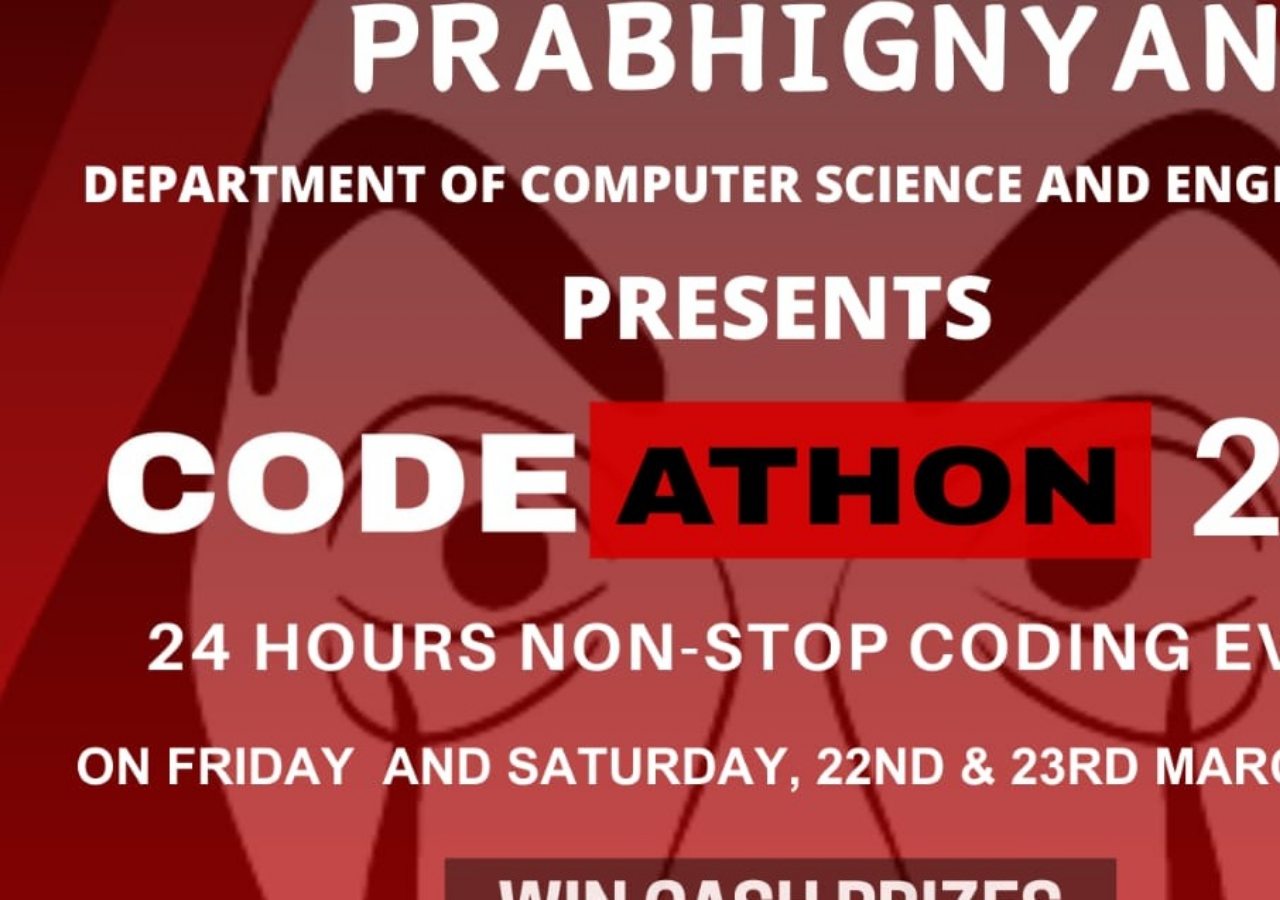
<file: SympoWeb/index.html>
<!DOCTYPE html>
<html lang="en">
<head>
    <meta charset="UTF-8">
    <meta name="viewport" content="width=device-width, initial-scale=1.0">
    <title>Codeathon2.0 - Home</title>
    <link rel="stylesheet" href="styles.css">
    
    <style>
        /* Loading animation CSS */
        .loading-overlay {
            position: fixed;
            top: 0;
            left: 0;
            width: 100%;
            height: 100%;
            background-color: #ffffff; 
            display: flex;
            justify-content: center;
            align-items: center;
            z-index: 10;
        }

        .loading-image {
            background-size: cover; 
            background-repeat: no-repeat;
            width: 100%; 
            height: 100%; 
            animation: zoomOut 1.5s forwards; 
        }

        @keyframes zoomOut {
            from {
                transform: scale(1);
            }
            to {
                transform: scale(1.2);
            }
        }

        .content {
            background: url("images/professor.jpeg") no-repeat;
            background-size: cover;
            display: none; 
        }

        .content img {
            width: 200px;
        }

        @media only screen and (max-width: 600px) {
            .loading-image {
                background-image: url('images/poster.jpeg'); /* Mobile loading image */
            }
        }

        @media only screen and (min-width: 601px) {
            .loading-image {
                background-image: url('images/deskposter.jpg'); /* Desktop loading image */
            }
        }
    </style>
</head>
<body>
<!-- Loading animation -->
<div class="loading-overlay">
    <div class="loading-image"></div>
</div>

<audio src="songs/Home.mp3" autoplay style="display: none;" id="songs" preload="auto"></audio>

<div class="background-image">
    <img src="images/bannern.jpg" alt="Contact Banner" class="banner-image">
    <div class="container">
        <header>
            <nav>
                <ul>
                    <li><a href="index.html">Home</a></li>
                    <li><a href="rules.html">Rules</a></li>
                    <li><a href="join.html">Join Here</a></li>
                    <li><a href="contact.html">Contact Us</a></li>
                    <li><a href="winners.html">Winners</a></li>
                    <li><a href="work.html">AR/VR Workshop</a></li>
                </ul>
            </nav>
        </header>
    </div>
    <div class="content">
        <br>
        <p class="department-text">
        </p>
        <p class="f-text">
            <span style="font-size: 35px; font-style: bold; line">About CODEATHON:</span>
            <br><br>
            <span>CODEATHON</span> is a 24 hour challenge wherein a team of participants compete to find a
            solution to a real world problem.
            A Team of 1 - 3 members are allowed to compete in the event.
            Top 2 best team will get exciting cash prizes and team which performs well will get a special cash
            prize.
            Participants will get a chance to compete against the student developers across India and get a real
            time experience in solving real world problems
            <br><span>CODEATHON = CODING + HACKATHON</span>,<br>
            as the name suggests help the student developers to level up their skills in coding and help the
            society to solve their problems using Coding.
            Whether you are a seasoned coder or Just starting out, this event promises excitement, learning and
            the chance to showcase your skills.
        </p>
        <hr>
        <p class="follow-text" style="font-size: 32px;">

            Date: 22/03/2024 to 23/03/2024
            <br>
            Timings: 11:00 AM to 10:00 AM
            <br>
            <br>
            <span>"Don't miss out our ultimate coding showdown"</span>
            <br>
        </p>
        <a href="rules.html" class="instagram-icon" target="_blank">
            <img src="images/rule.png" alt="Register">
        </a>
    </div>
</div>

<script>
    // Play audio when the window is fully loaded
    window.onload = function() {
        var audio = document.getElementById("songs");
        audio.play();
        setTimeout(function() {
            var loadingOverlay = document.querySelector('.loading-overlay');
            var content = document.querySelector('.content');

            loadingOverlay.style.display = 'none';
            content.style.display = 'block';
        }, 1000); // 1 second delay
    };
</script>
</body>
</html>
</file>
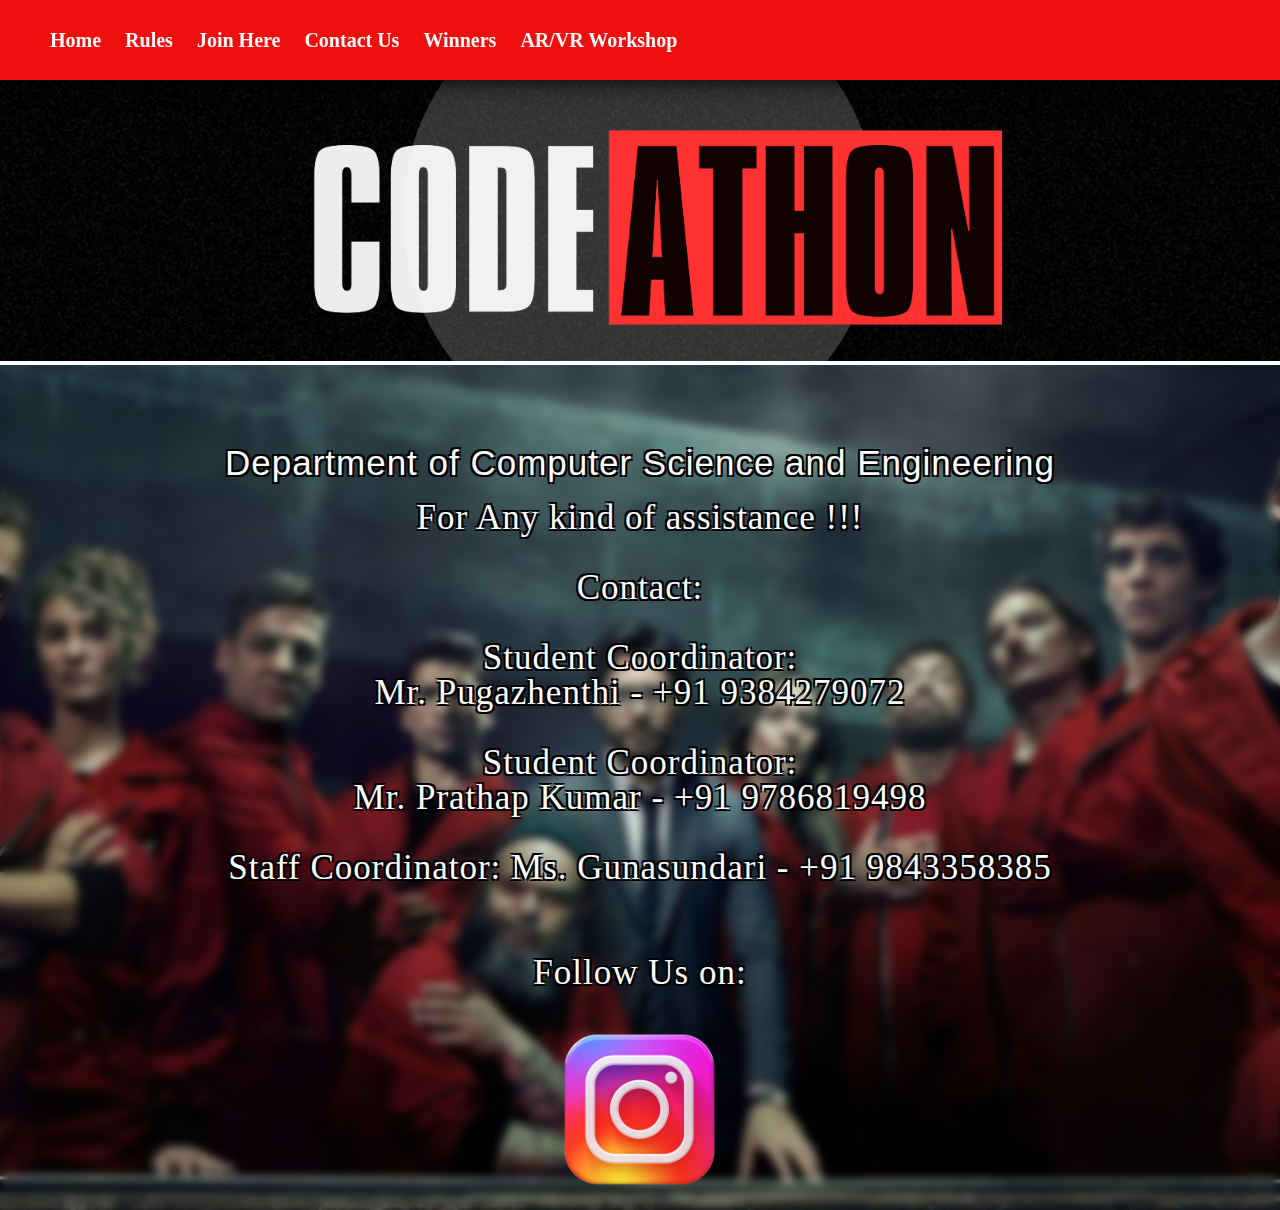
<file: SympoWeb/contact.html>
<!DOCTYPE html>
<html lang="en">
<head>
    <meta charset="UTF-8">
    <meta name="viewport" content="width=device-width, initial-scale=1.0">
    <title>Codeathon2.0 - Contact Us</title>
    <link rel="stylesheet" href="styles.css">
    <link rel="stylesheet" href="https://cdnjs.cloudflare.com/ajax/libs/font-awesome/5.15.4/css/all.min.css">
    <style>
        .content{
            background: url('images/lisbon.jpg') no-repeat center center;
            background-size:cover;
            position: relative; /* Ensure positioning for overlay */
            overflow: hidden; /* Hide overflowing blur effect */
        }
        
        .content::before {
            content: ''; /* Create a pseudo-element */
            position: absolute; /* Position the pseudo-element */
            top: 0;
            left: 0;
            width: 100%;
            height: 100%;
            background: inherit; /* Inherit background from parent */
            filter: blur(5px); /* Apply blur effect */
        }
        
        .content p,
        .content img,
        .content a {
            position: relative; /* Ensure content appears above blur layer */
         /* Ensure content appears above blur layer */
            color: white; /* Adjust text color as needed */
        }
        .instagram-icon img,
        .follow-text img {
            width: 400px; /* Adjust width */
            height: auto; /* Maintain aspect ratio */
        }
        .content img{
            width:200px;
        }
    </style>
</head>
<body>
    <iframe src="songs/lisbon.mp3" allow="autoplay" style="display: none;" id="songs" frameborder="0"></iframe>
    <audio src="" autoplay="autoplay" id="Audio">
        <source src="songs/lisbon.mp3">
    </audio>
    <div class="background-image">
        <img src="images/bannern.jpg" alt="Contact Banner" class="banner-image" ></div>
        <div class="container">
            <header>
                <nav>
                    <ul>
                        <li><a href="index.html">Home</a></li>
                        <li><a href="rules.html">Rules</a></li>
                        <li><a href="join.html">Join Here</a></li>
                        <li><a href="contact.html">Contact Us</a></li>
                        <li><a href="winners.html">Winners</a></li>
                        <li><a href="work.html">AR/VR Workshop</a></li>
                    </ul>
                </nav>
            </header>
        </div>
            <div class="content">
                <strong> Contact Us </strong>
                <br>
                <p class="department-text">
                    Department of Computer Science and Engineering<br>
                </p>
                <p class="follow-text">
                    <span style="font-size: 35px; font-style: bold;">For Any kind of assistance !!!</span>
                    <br><br>Contact: <br><br> 
                    Student Coordinator: <br>Mr. Pugazhenthi - +91 9384279072<br><br>
                    Student Coordinator: <br>Mr. Prathap Kumar - +91 9786819498
                    <br><br> Staff Coordinator: Ms. Gunasundari - +91 9843358385 <br><br> 
                    <br><span>Follow Us on:</span>
                </p>
                <a href="https://www.instagram.com/codeathon.pec" class="instagram-icon" target="_blank">
                    <img src="images/insta_logo.png" alt="Instagram">
                </a>
            </div>
</body>
</html>
</file>
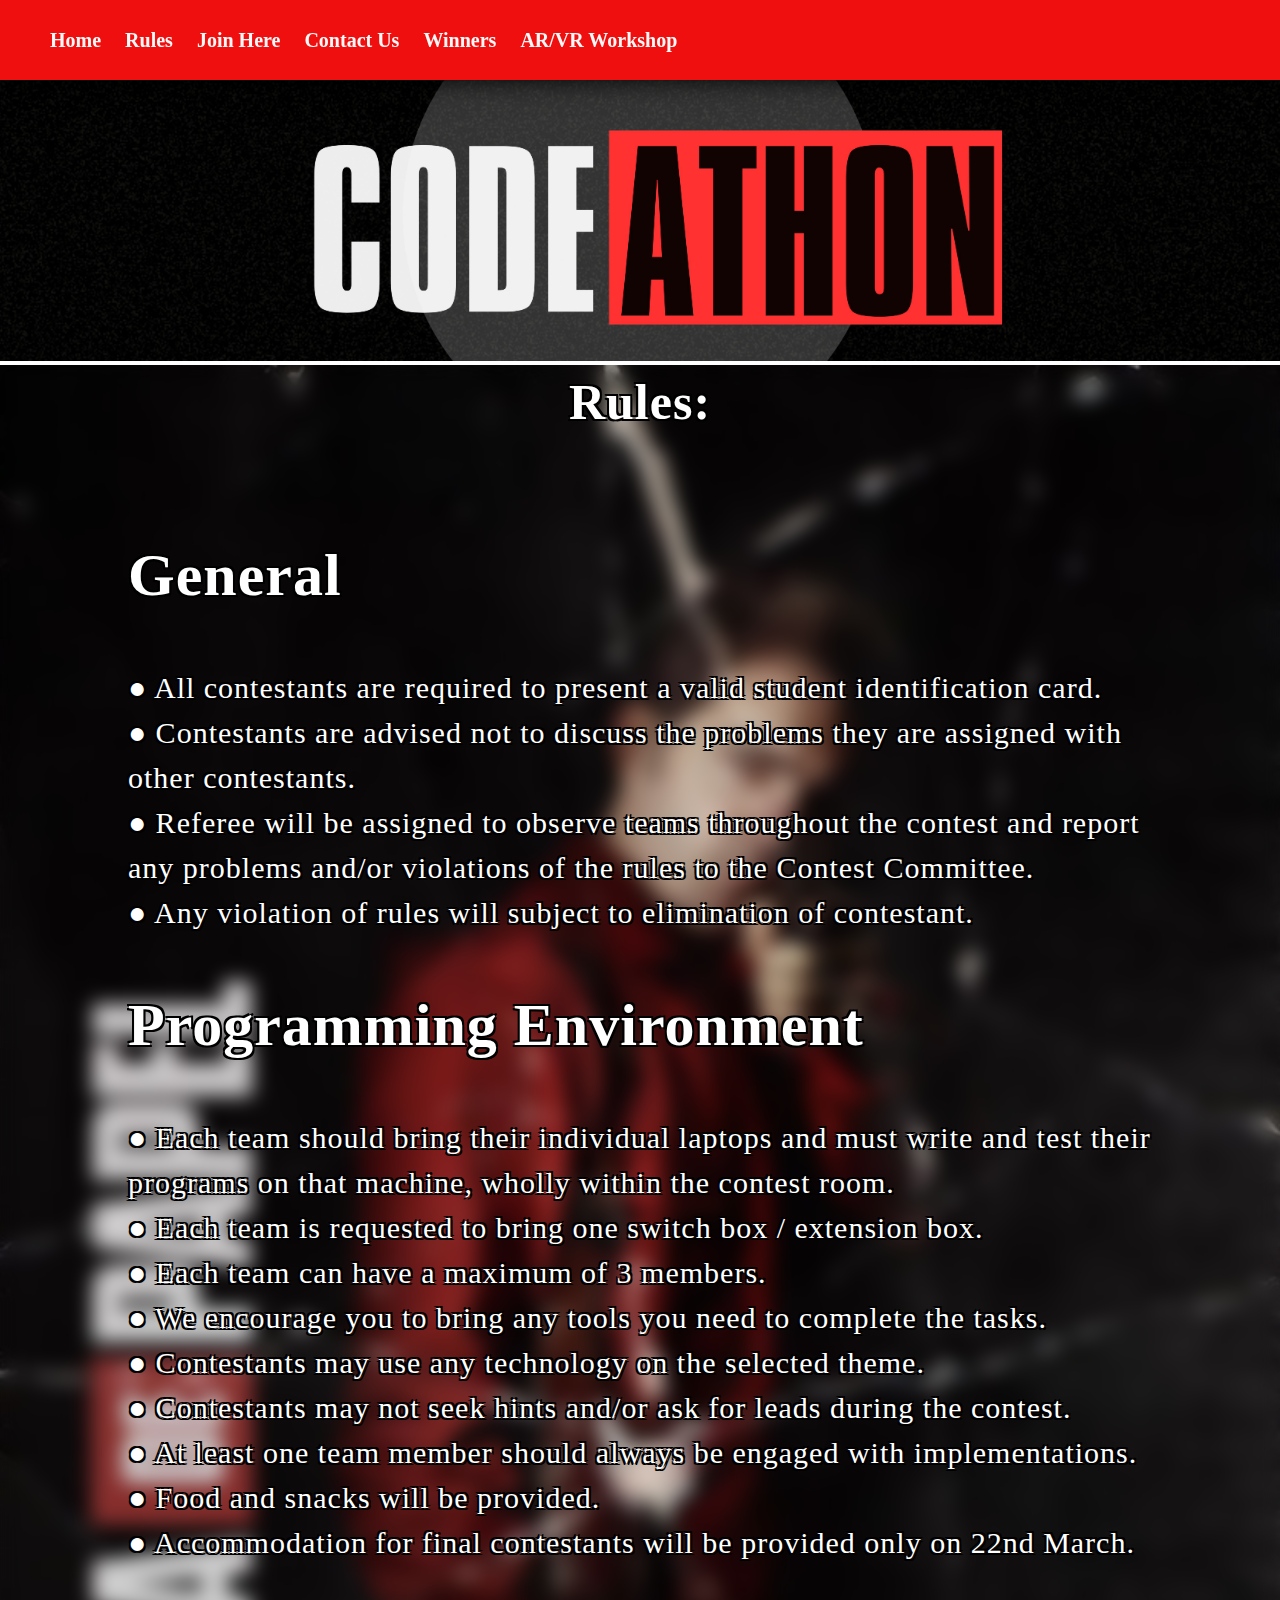
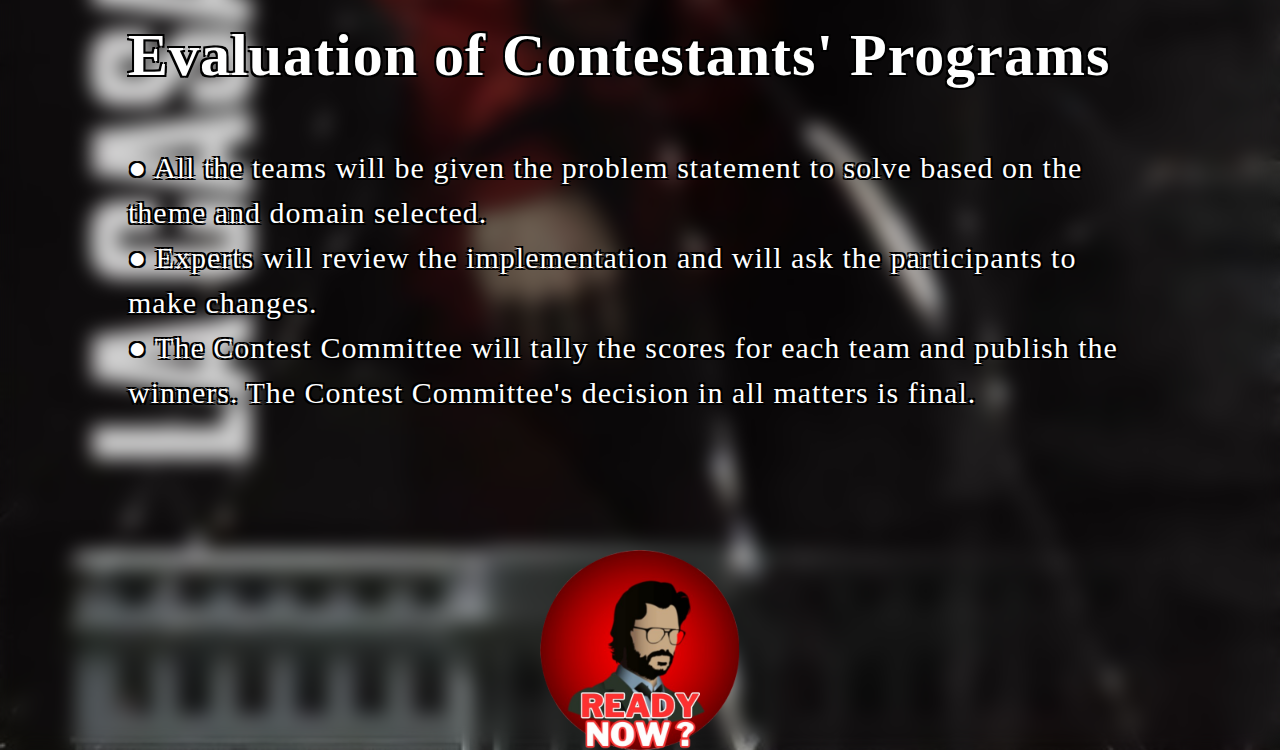
<file: SympoWeb/rules.html>
<!DOCTYPE html>
<html lang="en">
<head>
    <meta charset="UTF-8">
    <meta name="viewport" content="width=device-width, initial-scale=1.0">
    <title>Codeathon2.0 - Rules</title>
    <link rel="stylesheet" href="styles.css">
    <link href='https://fonts.googleapis.com/css?family=Ubuntu' rel='stylesheet'>
    <style>
        .content{
            background: url("images/berlin2.jpg") no-repeat center center ;
            background-size:cover;
            position: relative; /* Ensure positioning for overlay */
            overflow: hidden; /* Hide overflowing blur effect */
            text-align: left; /* Align text to the left */
        }
        
        .content::before {
            content: ''; /* Create a pseudo-element */
            position: absolute; /* Position the pseudo-element */
            top: 0;
            left: 0;
            width: 100%;
            height: 100%;
            background: inherit; /* Inherit background from parent */
            filter: blur(10px); /* Apply blur effect */
        }
        
        .content p,
        .content img,
        .content a {
            position: relative; /* Ensure content appears above blur layer */
            color: white; /* Adjust text color as needed */
        }
        .content img{
            width:200px;
        }
        .r-text span {
            font-size: 60px;
            font-weight: bold;
            text-align: center; /* Center align the span */
            display: block; /* Make span a block element */
            margin: 0 auto; /* Center the block element */
        }
    </style>
</head>
<body>
    <iframe src="songs/professor.mp3" allow="autoplay" style="display: none;"
    id="songs" frameborder="0"></iframe>
    <div class="background-image">
        <img src="images/bannern.jpg" alt="Contact Banner" class="banner-image" >
        <div class="container">
            <header>
                <nav>
                    <ul>
                        <li><a href="index.html">Home</a></li>
                        <li><a href="rules.html">Rules</a></li>
                        <li><a href="join.html">Join Here</a></li>
                        <li><a href="contact.html">Contact Us</a></li>
                        <li><a href="winners.html">Winners</a></li>
                        <li><a href="work.html">AR/VR Workshop</a></li>

                    </ul>
                </nav>
            </header>
        </div>
    </div>
    <div class="content">
        <p class="r-text">
            <span style="font-size: 50px; font-style: bold; textalign:center">Rules:</span>
            <br>
            <br>
            <span style="text-align: left;">General</span><br>
            ● All contestants are required to present a valid student identification card.<br>
            ● Contestants are advised not to discuss the problems they are assigned with other contestants.<br>
            ● Referee will be assigned to observe teams throughout the contest and report any problems and/or violations of the rules to the Contest Committee.<br>
            ● Any violation of rules will subject to elimination of contestant.<br>
            <br>
            <span style="text-align: left;">Programming Environment</span><br>
            ● Each team should bring their individual laptops and must write and test their programs on that machine, wholly within the contest room.<br>
            ● Each team is requested to bring one switch box / extension box.<br>
            ● Each team can have a maximum of 3 members.<br>
            ● We encourage you to bring any tools you need to complete the tasks.<br>
            ● Contestants may use any technology on the selected theme.<br>
            ● Contestants may not seek hints and/or ask for leads during the contest.<br>
            ● At least one team member should always be engaged with implementations.<br>
            ● Food and snacks will be provided.<br>
            ● Accommodation for final contestants will be provided only on 22nd March.<br>
            <br>
            <span style="text-align: left;">Evaluation of Contestants' Programs</span><br>
            ● All the teams will be given the problem statement to solve based on the theme and domain selected.<br>
            ● Experts will review the implementation and will ask the participants to make changes.<br>
            ● The Contest Committee will tally the scores for each team and publish the winners. The Contest Committee's decision in all matters is final.<br>
            <br><br>   
            <br><span></span>
        </p>
        <a href="join.html" class="instagram-icon" target="_blank">
            <img src="images/ready.png" alt="Register">
        </a>
    </div>
</body>
</html>
</file>
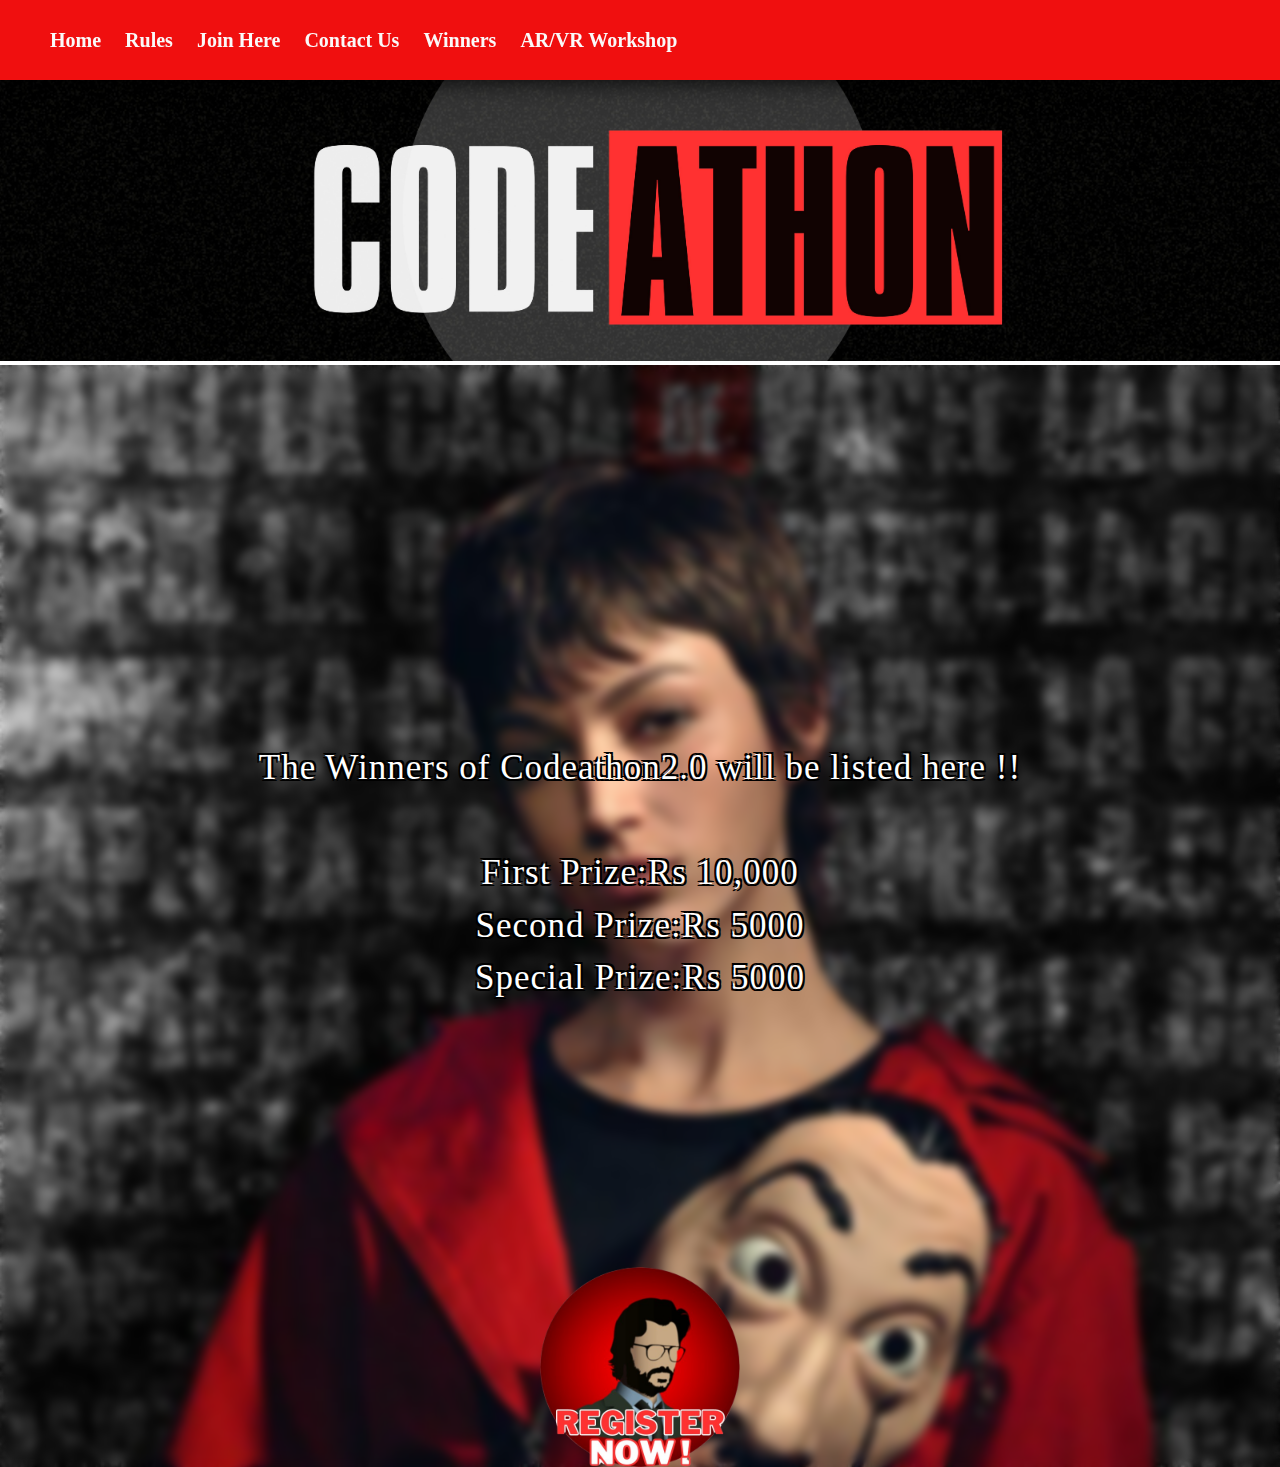
<file: SympoWeb/winners.html>
<!DOCTYPE html>
<html lang="en">
<head>
    <meta charset="UTF-8">
    <meta name="viewport" content="width=device-width, initial-scale=1.0">
    <title>Codeathon2.0 - Winners</title>
    <link rel="stylesheet" href="styles.css">
    <style>
        .content{
            background: url("images/tokyo.jpg") no-repeat center center ;
            background-size:cover;
            position: relative; /* Ensure positioning for overlay */
            overflow: hidden; /* Hide overflowing blur effect */
        }
        
        .content::before {
            content: ''; /* Create a pseudo-element */
            position: absolute; /* Position the pseudo-element */
            top: 0;
            left: 0;
            width: 100%;
            height: 100%;
            background: inherit; /* Inherit background from parent */
            filter: blur(5px); /* Apply blur effect */
        }
        
        .content p,
        .content img,
        .content a {
            position: relative; /* Ensure content appears above blur layer */
            color: white; /* Adjust text color as needed */
        }
        .content img{
            width:200px;
        }
    </style>
</head>
<body>
    <iframe src="songs/tokyo.mp3" allow="autoplay" style="display: none;"
    id="songs" frameborder="0"></iframe>
    <div class="background-image">
        <img src="images/bannern.jpg" alt="Contact Banner" class="banner-image" >
        <div class="container">
            <header>
                <nav>
                    <ul>
                        <li><a href="index.html">Home</a></li>
                        <li><a href="rules.html">Rules</a></li>
                        <li><a href="join.html">Join Here</a></li>
                        <li><a href="contact.html">Contact Us</a></li>
                        <li><a href="winners.html">Winners</a></li>
                        <li><a href="work.html">AR/VR Workshop</a></li>
                    </ul>
                </nav>
            </header>
        </div>
    </div>
    <div class="content">
        <br>
        <p class="department-text">
            <br>
        </p>
        <p class="w-text">
            <span style="font-size: 35px; font-style: bold;"></span>
            <br><br> <br><br> 
            <br>The Winners of Codeathon2.0 will be listed here !!<br><br>
            First Prize:Rs 10,000
            <br>
            Second Prize:Rs 5000 
            <br>
            Special Prize:Rs 5000 
            <br>
            <br><br>  <br><br> 
            <br><span></span>
        </p>
        <a href="join.html" class="instagram-icon" target="_blank">
            <img src="images/register.png" alt="Register">
        </a>
    </div>
</body>
</html>
</file>
<file: SympoWeb/styles.css>
body {
    margin: 0;
    padding: 0;
    height: 100%;
}

.container {
    max-width: 100px;
    margin: 0 0;
    text-align: center;
    position: relative;
}

nav {
    background-color: rgb(240, 15, 15);
    position: fixed;
    top: 0;
    left: 0;
    right: 0;
    height: 80px;
    display: flex;
    align-items: center;
    box-shadow: 0 0 25px 0 black;
    z-index: 1;
    /* Ensure navbar appears above content */
    margin: 0;
    /* Remove any left margin */
    padding: 0;
    /* Remove any padding */
    @media only screen and (max-width: 600px) {
        display: block;
    }
}

nav * {
    display: inline;
}

nav li {
    margin: 10px;
}

nav li a {
    color: rgb(250, 249, 249);
    text-decoration: none;
    font-weight: bold;
    font-size: 20px;
    @media only screen and (max-width: 600px) {
        font-size: 16px;
    }
}

nav ul li a:hover {
    color: #9007ac;
    left: 0%;
}

.banner-image {
    width: 100%;
    height: 50%;
    margin-top: 80px;
    background: url(images/bannern.jpg) no-repeat center center;
}

.content img {
    display: block;
    margin: auto auto 0;
    max-width: 2000px;
}

.content {
    text-align: center;
    background-size: cover;
    color: aliceblue;
    font-size: 35px;
    line-height: 2;
    text-shadow: 2px 2px 0 black, -2px -2px 0 black, 2px -2px 0 black, -2px 2px 0 black;
}

.content img:hover {
    opacity: 0.5;
}

.follow-text {
    font-family: 'Arial, Helvetica, sans-serif';
    letter-spacing: 1px;
    font-size: 35px;
    text-align: center;
    line-height: 1;
    text-shadow: 2px 2px 0 black, -2px -2px 0 black, 2px -2px 0 black, -2px 2px 0 black;
    margin: 20px auto;
    /* Center the text horizontally and provide top margin */
    max-width: 80%;
    /* Limit the width to prevent text overflow */
}

.w-text {
    font-family: 'Arial, Helvetica, sans-serif';
    letter-spacing: 1px;
    font-size: 35px;
    text-align: center;
    line-height: 1.5;
    text-shadow: 2px 2px 0 black, -2px -2px 0 black, 2px -2px 0 black, -2px 2px 0 black;
    margin: auto auto;
    /* Center the text horizontally and provide top margin */
    max-width: 80%;
    /* Limit the width to prevent text overflow */
}

.r-text {
    font-family: 'Arial, Helvetica, sans-serif';
    letter-spacing: 1px;
    font-size: 30px;
    line-height: 1.5;
    text-align: left;
    text-shadow: 2px 2px 0 black, -2px -2px 0 black, 2px -2px 0 black, -2px 2px 0 black;
    margin: auto auto;
    /* Center the text horizontally and provide top margin */
    max-width: 80%;
    /* Limit the width to prevent text overflow */
}

.f-text {
    font-family: Arial, Helvetica, sans-serif;
    letter-spacing: 1px;
    font-size: 28px;
    text-align: center;
    line-height: 1.2;
    text-shadow: 2px 2px 0 black, -2px -2px 0 black, 2px -2px 0 black, -2px 2px 0 black;
    margin: 20px auto;
    /* Center the text horizontally and provide top margin */
    max-width: 100%;
    /* Limit the width to prevent text overflow */
}

.f-text span {
    font-family: Impact, Charcoal, sans-serif;
}

.department-text {
    font-family: Arial, Helvetica, sans-serif;
    letter-spacing: 1px;
    font-size: 35px;
    /* Decrease font size */
    text-align: center;
    line-height: 1;
    text-shadow: 2px 2px 0 black, -2px -2px 0 black, 2px -2px 0 black, -2px 2px 0 black;
    margin: 10px auto 0;
    /* Center the text horizontally and provide top margin */
    max-width: 80%;
    /* Limit the width to prevent text overflow */
}
</file>
